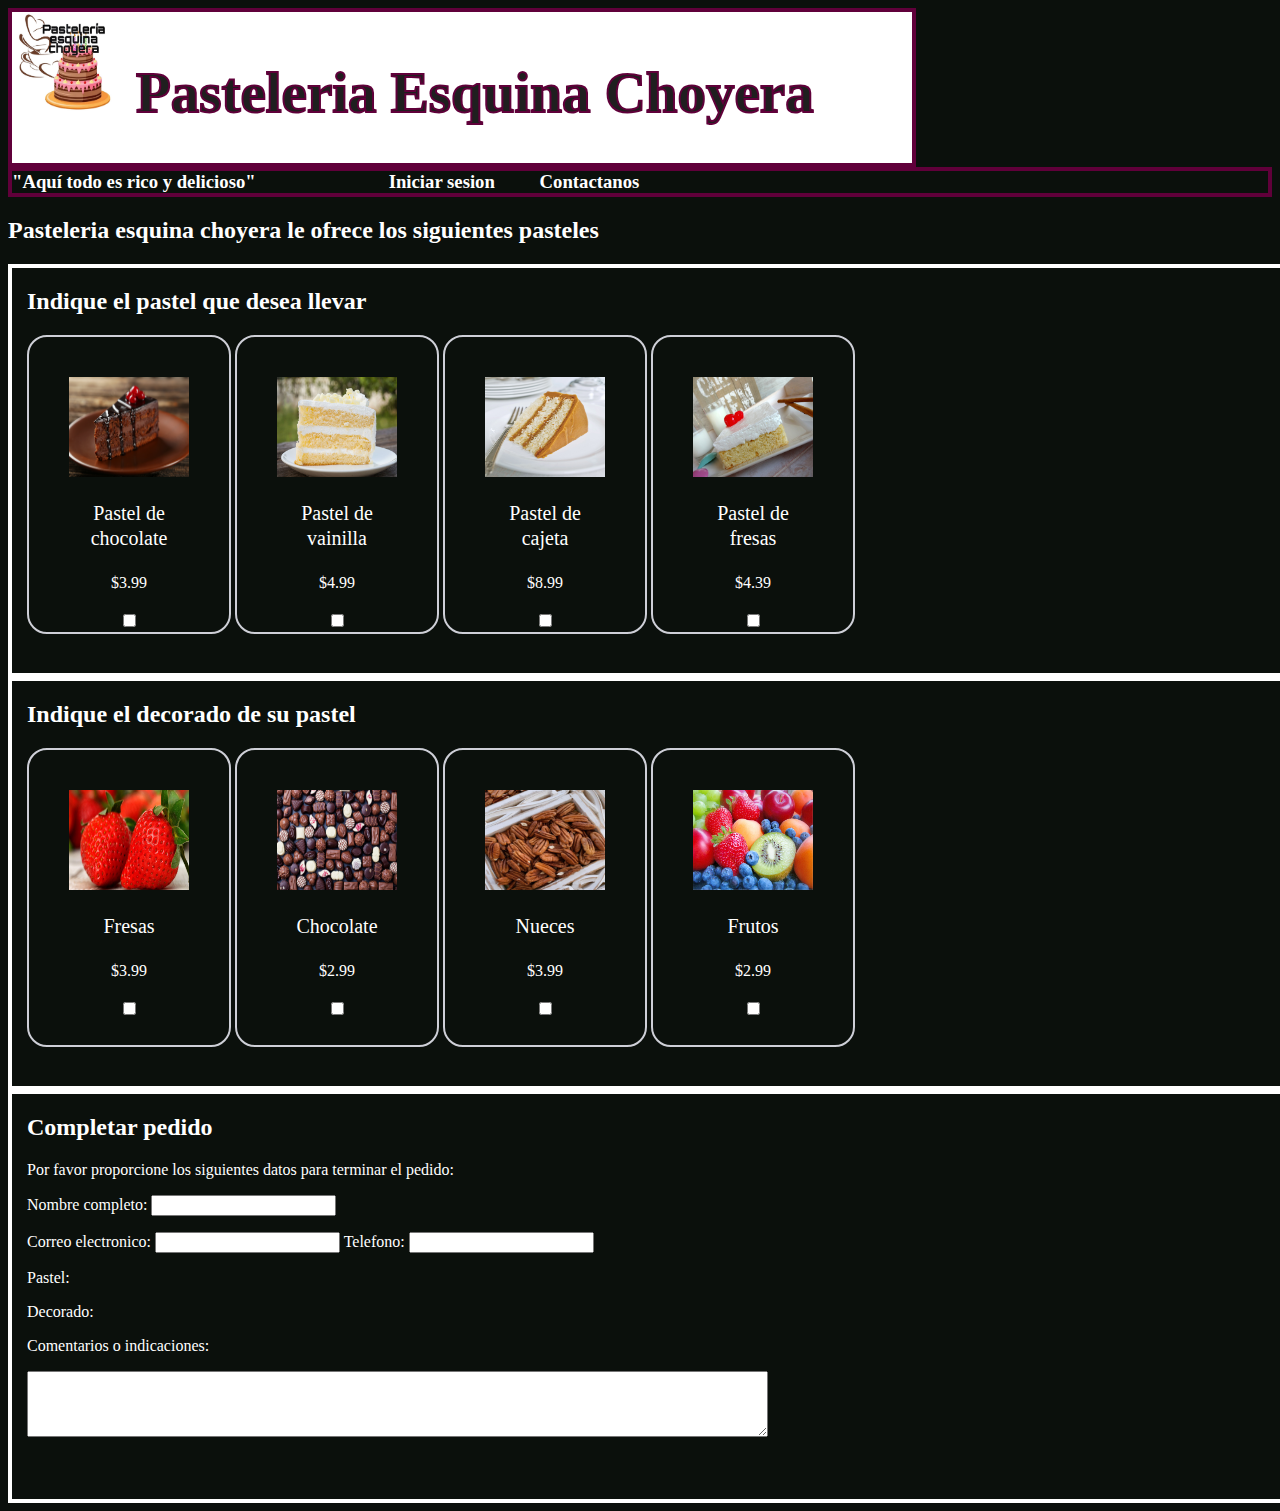
<file: index.html>
<!DOCTYPE html>
<!DOCTYPE html>
<html lang="en">
<head>
    <meta charset="UTF-8">
    <meta http-equiv="X-UA-Compatible" content="IE=edge">
    <meta name="viewport" content="width=device-width, initial-scale=1.0">
    <title> Pastelería esquina choyera</title>

    <link rel="stylesheet" href="css/style.css">
</head>
<body>
       
        <div id="title">
            <img src="img/logo.jpg" style="display: inline-block" alt="#" height="100" width="120"/>
            <h1 style="display: inline-block">
                <a href="index.html"> Pasteleria Esquina Choyera    </a>      
            </h1>

        </div>
   
        <div id="barra">  
            <h3 >
                "Aquí todo es rico y delicioso"
                <pre style='display:inline'>&#09;</pre>            <pre style='display:inline'>&#09;</pre>
                <pre style='display:inline'>&#09;</pre>              <pre style='display:inline'>&#09;</pre>
            </h3>
            <h3 class="tituloContacto">
            <a href="Pastelero.html">Iniciar sesion      </a> 
            </h3>
            <h3 class="tituloContacto" >
                <a href="Contacto.html">Contactanos </a>   
            </h3>
        </div>
        <div id="cuerpo">
                <div clss="Productos"> <h2>
                Pasteleria esquina choyera le ofrece los siguientes pasteles
                </h2></div>
            <div class="Services">  
                <div clss="Productos"> <h2>
                    Indique el pastel que desea llevar
                    </h2></div>      
                <div class="Services-box">
                    <img src="img/past1.jpg" style="display: inline-block" alt="#" height="100" width="120"/>               
                    <h3> Pastel de chocolate </h3> 
                    <p> $3.99 </p>
                    <input type="checkbox" name="pChoco" id="">
                </div>
                <div class="Services-box">
                    <img src="img/past2.jpg" style="display: inline-block" alt="#" height="100" width="120"/>      
                    <h3> Pastel de vainilla </h3>
                    <p> $4.99 </p>
                    <input type="checkbox" name="pVainilla" id="">
                </div>
                <div class="Services-box">
                    <img src="img/past3.jpg" style="display: inline-block" alt="#" height="100" width="120"/>      
                    <h3> Pastel de cajeta </h3>
                    <p> $8.99 </p>
                    <input type="checkbox" name="pCajeta" id="">
                </div>
                <div class="Services-box">
                    <img src="img/past4.jpg" style="display: inline-block" alt="#" height="100" width="120"/>      
                    <h3> Pastel de fresas </h3>
                    <p> $4.39 </p>
                    <input type="checkbox" name="pFresa" id="">
                </div>
                <br>
            </div>
        </div>
            <div class="Services">     
                <div clss="Productos"> <h2>
                    Indique el decorado de su pastel
                    </h2></div>      
                <div class="Services-box">
                    <img src="img/dec1.jpg" style="display: inline-block" alt="#" height="100" width="120"/>               
                    <h3> Fresas </h3>
                    <p> $3.99 </p>
                    <input type="checkbox" name="dFresa" id="">
                </div>
                <div class="Services-box">
                    <img src="img/dec2.jpg" style="display: inline-block" alt="#" height="100" width="120"/>      
                    <h3> Chocolate </h3>
                    <p> $2.99 </p>
                    <input type="checkbox" name="dChocolate" id="">
                </div>
                
                <div class="Services-box">
                    <img src="img/dec3.jpg"  alt="#" height="100" width="120"/>      
                    <h3> Nueces </h3>
                    <p> $3.99 </p>
                    <input type="checkbox" name="dNueces" id="">
                </div>
                <div class="Services-box">
                    <img src="img/dec4.jpg"  alt="#" height="100" width="120"/>      
                    <h3> Frutos </h3>
                    <p> $2.99 </p>
                    <input type="checkbox" name="dFrutos" id="">
                </div>
                <br>
            </div>
        </div>
        <div class="Services">  

            <h2>
                Completar pedido
            </h2> 

            <p> Por favor proporcione los siguientes datos para terminar el pedido:</p>
            <p>Nombre completo: <input type="text" maxlength="40" name="name" id="name" > </p>    
            <p>Correo electronico: <input type="text" > Telefono: <input type="number" maxlength="10" min="0"></p>    
            <p> Pastel:</p>
            <p> Decorado:</p>
            <p>Comentarios o indicaciones:  </p>    <textarea rows="4" cols="90" >  </textarea> 
            
        </div>

</body>
</html>
</file>
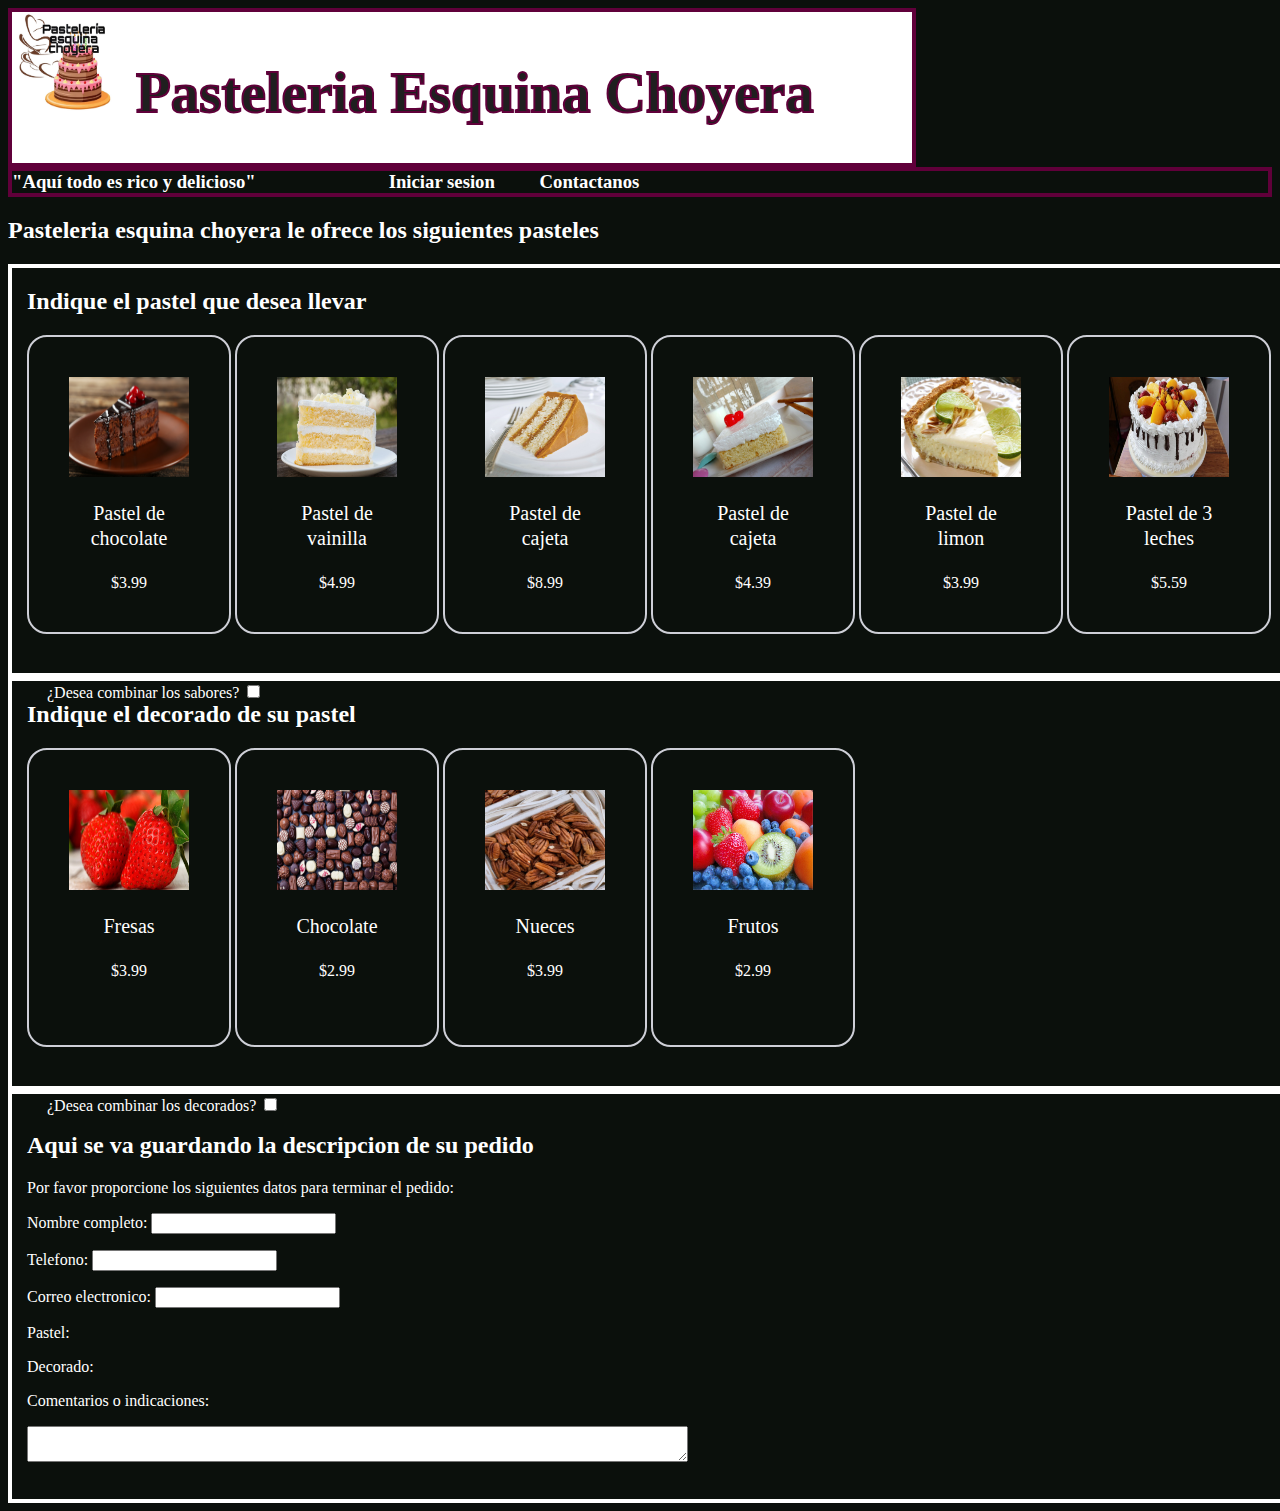
<file: Cliente.html>
<!DOCTYPE html>
<html lang="en">
<head>
    <meta charset="UTF-8">
    <meta http-equiv="X-UA-Compatible" content="IE=edge">
    <meta name="viewport" content="width=device-width, initial-scale=1.0">
    <title> Pastelería esquina choyera</title>

    <link rel="stylesheet" href="css/style.css">
</head>
<body>
    <div id="title">
        <img src="img/logo.jpg" style="display: inline-block" alt="#" height="100" width="120"/>
        <h1 style="display: inline-block">
            <a href="Cliente.html">Pasteleria Esquina Choyera    </a>      
        </h1>

    </div>
    <div id="barra">  
        <h3 >
            "Aquí todo es rico y delicioso"
            <pre style='display:inline'>&#09;</pre>            <pre style='display:inline'>&#09;</pre>
            <pre style='display:inline'>&#09;</pre>              <pre style='display:inline'>&#09;</pre>
        </h3>
        <h3 class="tituloContacto">
           <a href="Pastelero.html">Iniciar sesion      </a> 
        </h3>
        <h3 class="tituloContacto" >
            <a href="Contacto.html">Contactanos </a>   
        </h3>
     </div>
    <div id="cuerpo">
            <div clss="Productos"> <h2>
            Pasteleria esquina choyera le ofrece los siguientes pasteles
            </h2></div>
        <div class="Services">  
            <div clss="Productos"> <h2>
                Indique el pastel que desea llevar
                </h2></div>      
            <div class="Services-box">
                <img src="img/past1.jpg" style="display: inline-block" alt="#" height="100" width="120"/>               
                <h3> Pastel de chocolate </h3>
                <p> $3.99 </p>
            </div>
            <div class="Services-box">
                <img src="img/past2.jpg" style="display: inline-block" alt="#" height="100" width="120"/>      
                <h3> Pastel de vainilla </h3>
                <p> $4.99 </p>
            </div>
            <div class="Services-box">
                <img src="img/past3.jpg" style="display: inline-block" alt="#" height="100" width="120"/>      
                <h3> Pastel de cajeta </h3>
                <p> $8.99 </p>
            </div>
            <div class="Services-box">
                <img src="img/past4.jpg" style="display: inline-block" alt="#" height="100" width="120"/>      
                <h3> Pastel de cajeta </h3>
                <p> $4.39 </p>
            </div>
            <div class="Services-box">
                <img src="img/past5.jpg" style="display: inline-block" alt="#" height="100" width="120"/>      
                <h3> Pastel de limon </h3>
                <p> $3.99 </p>
            </div>
            <div class="Services-box">
                <img src="img/past6.jpg" style="display: inline-block" alt="#" height="100" width="120"/>      
                <h3> Pastel de 3 leches </h3>
                <p> $5.59 </p>
            </div>
            <br>
            <br>
            <label>¿Desea combinar los sabores? <input type="checkbox" id="cbox1" value="first_checkbox"></label><br>
        </div>
    </div>
    <div class="Services">     
        <div clss="Productos"> <h2>
             Indique el decorado de su pastel
            </h2></div>      
        <div class="Services-box">
            <img src="img/dec1.jpg" style="display: inline-block" alt="#" height="100" width="120"/>               
            <h3> Fresas </h3>
            <p> $3.99 </p>
        </div>
        <div class="Services-box">
            <img src="img/dec2.jpg" style="display: inline-block" alt="#" height="100" width="120"/>      
            <h3> Chocolate </h3>
            <p> $2.99 </p>
        </div>
        <div class="Services-box">
            <img src="img/dec3.jpg"  alt="#" height="100" width="120"/>      
            <h3> Nueces </h3>
            <p> $3.99 </p>
        </div>
        <div class="Services-box">
            <img src="img/dec4.jpg"  alt="#" height="100" width="120"/>      
            <h3> Frutos </h3>
            <p> $2.99 </p>
        </div>
        
        <br>
        <br>
        <label>¿Desea combinar los decorados? <input type="checkbox" id="cbox1" value="first_checkbox"></label><br>
    </div>
</div>
    <div class="Services">  <br> 
    <h2>
        Aqui se va guardando la descripcion de su pedido
    </h2> 

    <p> Por favor proporcione los siguientes datos para terminar el pedido:</p>
    <p>Nombre completo: <input type="text"></p>    
    <p>Telefono: <input type="text"></p>    
    <p>Correo electronico: <input type="text"></p>    
    <p> Pastel:</p>
    <p> Decorado:</p>
    <p>Comentarios o indicaciones: </p>   
    <textarea rows="2" cols="80"></textarea>

    </div>
</body>
</html>
</file>
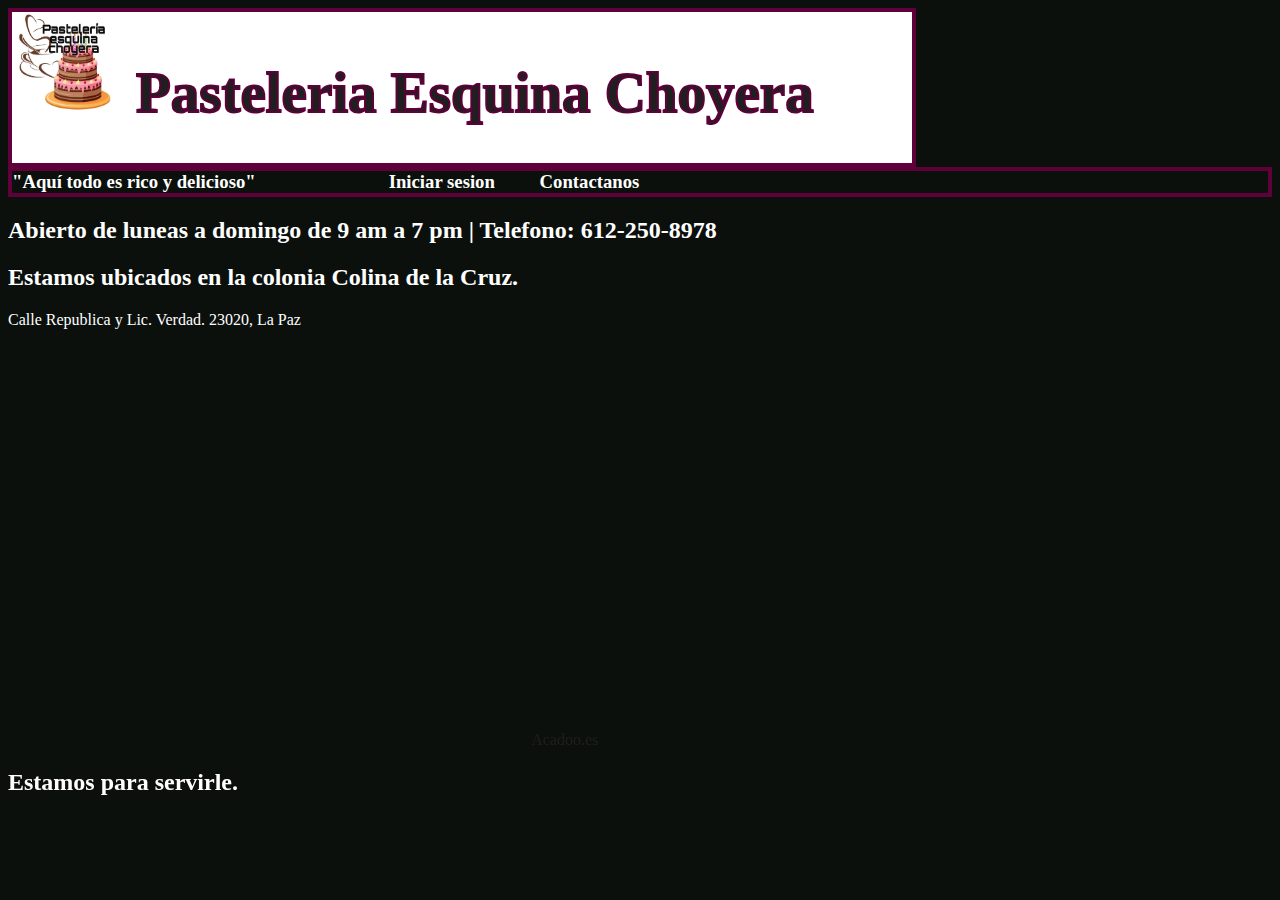
<file: Contacto.html>
<!DOCTYPE html>
<html lang="en">
<head>
    <meta charset="UTF-8">
    <meta http-equiv="X-UA-Compatible" content="IE=edge">
    <meta name="viewport" content="width=device-width, initial-scale=1.0">
    <title> Contacto</title>

    <link rel="stylesheet" href="css/style.css">
</head>
<body>
    <div id="title">
        <img src="img/logo.jpg" style="display: inline-block" alt="#" height="100" width="120"/>
        <h1 style="display: inline-block">
            <a href="index.html">Pasteleria Esquina Choyera    </a>     
        </h1>

    </div>
    <div id="barra">  
        <h3 >
            "Aquí todo es rico y delicioso"
            <pre style='display:inline'>&#09;</pre>            <pre style='display:inline'>&#09;</pre>
            <pre style='display:inline'>&#09;</pre>              <pre style='display:inline'>&#09;</pre>
        </h3>
        <h3 class="tituloContacto">
            <a href="Pastelero.html">Iniciar sesion      </a> 
         </h3>
         <h3 class="tituloContacto" >
             <a href="Contacto.html">Contactanos </a>   
         </h3>
     </div>
    <div id="cuerpo">
             <div clss="Productos"> 
                <h2>Abierto de luneas  a domingo de 9 am a 7 pm | Telefono: 612-250-8978</h2> 
            <div clss="Productos"> <h2>
            Estamos ubicados en la colonia Colina de la Cruz.
            </h2></div>
            <p>Calle Republica y Lic. Verdad. 23020, La Paz</p>
            <iframe width="520" height="400" frameborder="0" scrolling="no" marginheight="0" marginwidth="0" id="gmap_canvas" src="https://maps.google.com/maps?width=520&amp;height=400&amp;hl=en&amp;q=Republica%20y%20lic.%20Verdad%20La%20Paz+(Pasteler%C3%ADa%20esquina%20choyera)&amp;t=k&amp;z=17&amp;ie=UTF8&amp;iwloc=B&amp;output=embed"></iframe> <a href='https://www.acadoo.es/'>Acadoo.es</a> <script type='text/javascript' src='https://embedmaps.com/google-maps-authorization/script.js?id=d1500e4b0f36447cbdcf13ade0c63f390e8fa3a5'></script>

            <div clss="Productos">
             <h2>Estamos para servirle.
             </h2></div>
    </div>
</body>
</html>
</file>
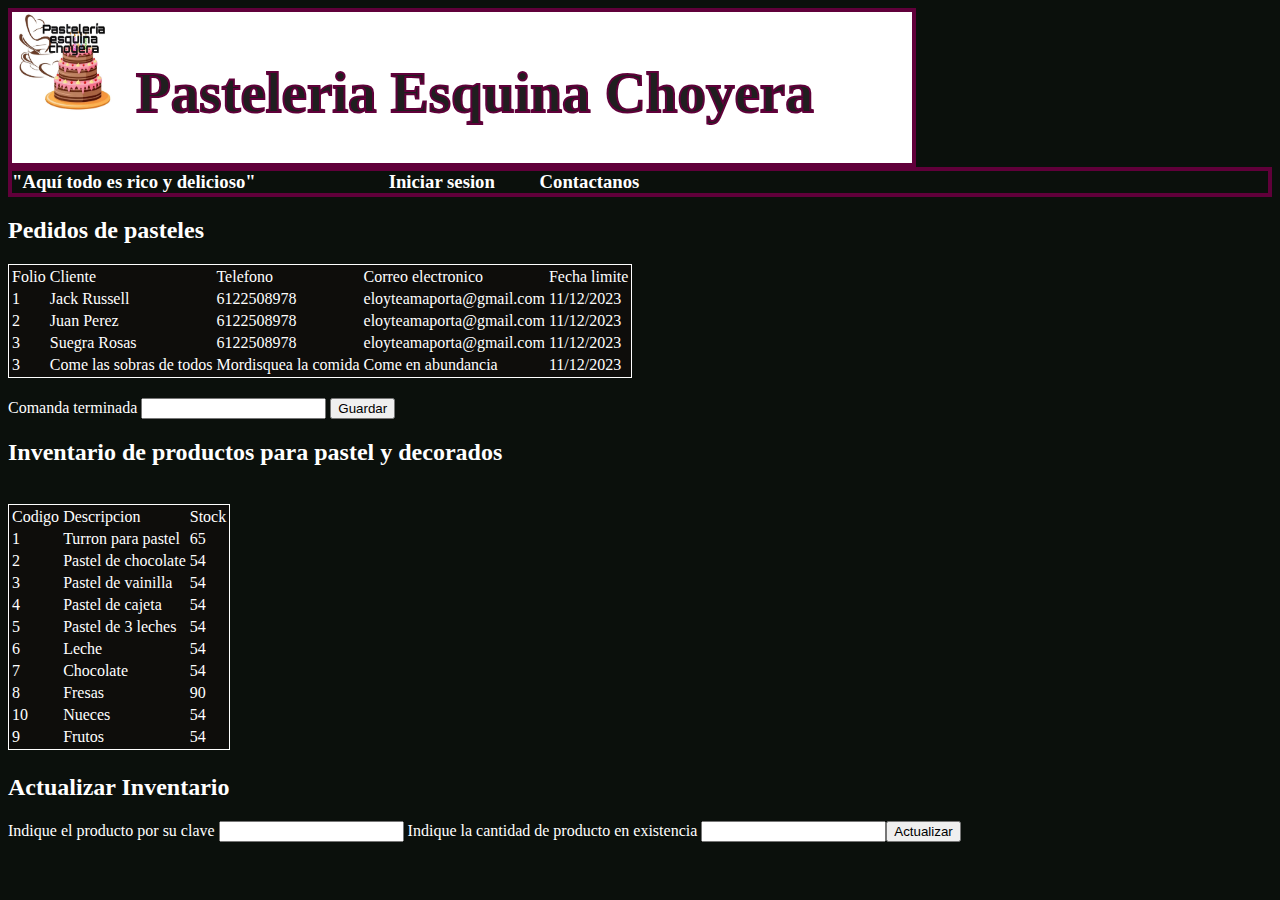
<file: Pastelero.html>
<!DOCTYPE html>
<html lang="en">
<head>
    <meta charset="UTF-8">
    <meta http-equiv="X-UA-Compatible" content="IE=edge">
    <meta name="viewport" content="width=device-width, initial-scale=1.0">
    <title> Inventario</title>

    <link rel="stylesheet" href="css/style.css">
</head>
<body>
    <div id="title">
        <img src="img/logo.jpg" style="display: inline-block" alt="#" height="100" width="120"/>
        <h1 style="display: inline-block">
           <a href="index.html">Pasteleria Esquina Choyera    </a>        
        </h1>

    </div>
    <div id="barra">  
        <h3 >
            "Aquí todo es rico y delicioso"
            <pre style='display:inline'>&#09;</pre>            <pre style='display:inline'>&#09;</pre>
            <pre style='display:inline'>&#09;</pre>              <pre style='display:inline'>&#09;</pre>
        </h3>
        <h3 class="tituloContacto">
          <a href="Pastelero.html">Iniciar sesion      </a> 
       </h3>
       <h3 class="tituloContacto" >
           <a href="Contacto.html">Contactanos </a>   
       </h3>
     </div>
    <div id="cuerpo">
        <div clss="Productos"> 
            <h2>Pedidos de pasteles </h2>
        <div clss="Productos"> 

            <table>
                <tr>
                  <td>Folio</td>
                  <td>Cliente</td>
                  <td>Telefono</td>
                  <td>Correo electronico</td>
                  <td>Fecha limite</td>
                </tr>
                <tr>
                  <td>1</td>
                  <td>Jack Russell</td>
                  <td>6122508978</td>
                  <td>eloyteamaporta@gmail.com</td>
                  <td>11/12/2023</td>
                </tr>
                <tr>
                  <td>2</td>
                  <td>Juan Perez</td>
                  <td>6122508978</td>
                  <td>eloyteamaporta@gmail.com</td>
                  <td>11/12/2023</td>
                </tr>
                <tr>
                  <td>3</td>
                  <td>Suegra Rosas</td>
                  <td>6122508978</td>
                  <td>eloyteamaporta@gmail.com</td>
                  <td>11/12/2023</td>
                </tr>
                <tr>
                  <td>3</td>
                  <td>Come las sobras de todos</td>        
                <td>Mordisquea la comida</td>
                  <td>Come en abundancia</td>
                  <td>11/12/2023</td>
                </tr>
              </table>
              <p>Comanda terminada <input type="text" name="" id=""> <input type="button" value="Guardar"></p>
<h2>Inventario de productos para pastel y decorados</h2>
            <br>
            <table>
                <tr>
                  <td>Codigo</td>
                  <td>Descripcion</td>
                  <td>Stock</td>
                </tr>
                <tr>
                  <td>1</td>
                  <td>Turron para pastel</td>
                  <td>65</td>
                </tr>
                <tr>
                    <td>2</td>
                    <td>Pastel de chocolate</td>
                    <td>54</td>
                </tr>
                <tr>
                    <td>3</td>
                    <td>Pastel de vainilla</td>
                    <td>54</td>
                </tr>
                <tr>
                    <td>4</td>
                    <td>Pastel de cajeta</td>
                    <td>54</td>
                </tr>
                <tr>
                    <td>5</td>
                    <td>Pastel de 3 leches</td>
                    <td>54</td>
                </tr>
                <tr>
                    <td>6</td>
                    <td>Leche</td>
                    <td>54</td>
                </tr>
                <tr>
                    <td>7</td>
                    <td>Chocolate</td>
                    <td>54</td>
                  </tr>
                <tr>
                  <td>8</td>
                  <td>Fresas</td>
                  <td>90</td>
                </tr>
                <tr>
                  <td>10</td>
                  <td>Nueces</td>
                  <td>54</td>
                </tr>
                <tr>
                    <td>9</td>
                    <td>Frutos</td>
                    <td>54</td>
                </tr>
              </table>
              <br>
        
        <h2>Actualizar Inventario</h2>
        <p>
            Indique el producto por su clave <input type="text" name="txt" id="txt" maxlength="3"> Indique la cantidad de producto en existencia <input type="number" name="" id="" maxlength="2"><input type="button" value="Actualizar">
        </p>     
</body>
</html>
</file>
<file: css/style.css>
/*--------------------------------------------------------------------- import Files ---------------------------------------------------------------------*/


#title {
    display: inline-block;
    border: 4px #60003A solid;
    width: 900px;
    background-color: white;
}
#barra{
    border: 4px #60003A solid;
}
.tituloContacto{
    display: inline-block;
    width: auto;
    margin: 0 20px;
    text-align: right;

}
#barra h3{
    color: white;
    display: inline;
    position: inherit;
}
h3 a{
    color: white;
}
p{
    color: white;
}
tr:hover{
background-color: #60003A;
}
a{
    color: #0E0D0B;
}
a:hover{
    color:#60003A;
}
table{
    display: inline-block;
    background-color: #0E0D0B;
    border: 1px solid white;
}
tr{
    border-style: solid 1 white;
    color: white;
    padding: white;
}
#barra h3:hover {
color:#60003A;
}
label{
    position: center;
    float: center;
    padding: 20px;
    color: white;
    font-style: bold 1px white;
}
.Services{
    padding-left: 15px;
    border: 4px white solid;
    width: 100%;
    height: 405px;
    font-family: Poppins;
}
body{
    background-color: #0B100C;
}
h1{
    font-size: 57px;
    color: #0E0D0B;
    -webkit-text-stroke: 2px #60003A;
    position: relative;
}

.Services .Services-box {
    background: #fff;
    width: 120px;
    height: 250px;
    border-radius: 50px;
    display: inline-block;
}


.Services .Services-box:hover {
    background:  #60003A;
    color: black;
    transition: ease-in all 0.5s;
    cursor: pointer;
}
a {
    color: #1f1f1f;
    text-decoration: none !important;
    outline: none !important;
    -webkit-transition: all .3s ease-in-out;
    -moz-transition: all .3s ease-in-out;
    -ms-transition: all .3s ease-in-out;
    -o-transition: all .3s ease-in-out;
    transition: all .3s ease-in-out;
}

.Services {
    background: #0B100C;
   
}
.Services .Services-box i:hover {
    background: #ddd;
}
.Services .Services-box {
    text-align: center;
    background-color: transparent;
    border-radius: 20px;
    border: #cecfd7 solid 2px;
    padding: 40px;
    transition: ease-in all 0.5s;
    margin-bottom: 30px;padding-bottom: 5px;
}

.Services .Services-box h3 {
    font-size: 20px;
    line-height: 25px;
    color: #fff;
    display: block;
    font-weight: 500;
}
.Services .Services-box p {
    font-size: 16px;
    line-height: 24px;
    color: #fff;
}
.Services .Productos h2{
    color: white;
}
h2{
    color: white;
}
.Services .formul{
    font-size: medium;    
    padding-left: 25px;
}
.Services .formul h1{
    text-align: center;
}
</file>
